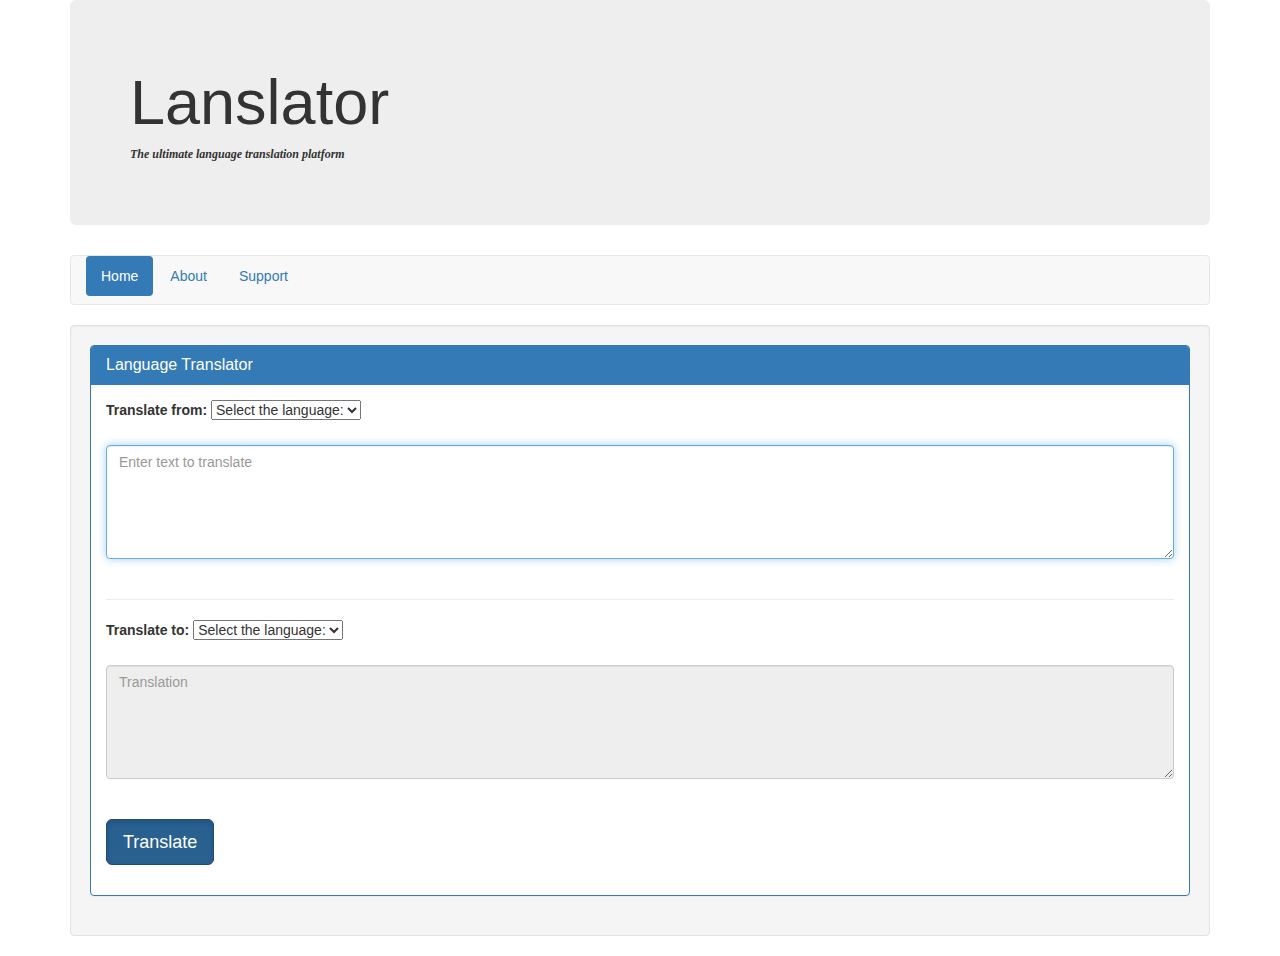
<file: Day-3/index.html>
<!DOCTYPE html>
<html>
	<head>
		<meta charset="utf-8">
		<meta http-equiv="X-UA-Compatible" content="IE=edge">
		<meta name="viewport" content="width=device-width, initial-scale=1">
    	<!-- The above 3 meta tags *must* come first in the head; any other head content must come *after* these tags -->
		
		<title>Lanslator: The ultimate language translation platform</title>

		<!-- Bootstrap -->
    	<link type= "text/css" href="css/bootstrap.min.css" rel="stylesheet">
    	<!-- Javascript -->
    	<script src="https://ajax.googleapis.com/ajax/libs/jquery/3.1.1/jquery.min.js"></script>
  		<script src="https://maxcdn.bootstrapcdn.com/bootstrap/3.3.7/js/bootstrap.min.js"></script>		
	</head>
	<body>	
		<!--Container for wrapping entire body-->
		<div class = "container">
			<div class="jumbotron">
				<h1>Lanslator</h1>
				<p style="font: italic bold 12px Georgia, serif;">The ultimate language translation platform</p>
			</div>
			<!--Navigation bar-->
			<nav class="navbar navbar-default">
				 <div class="container-fluid">
				 	<div class="navbar-header">
				 		<ul class="nav nav-pills">
							<li role="presentation" class="active"><a href="#">Home</a></li>
							<li role="presentation"><a href="#">About</a></li>
							<li role="presentation"><a href="#">Support</a></li>
						</ul>	
				 	</div><!-- <div class="navbar-header"> -->
				 </div><!-- <div class="container-fluid"> -->
			</nav><!-- Close <nav class="navbar navbar-default"> -->			
			<!--Create a gray background with rounded borders-->			
			<div class="well">
				<div class="panel panel-primary">
					<div class="panel-heading">
						<h3 class="panel-title">Language Translator</h3>
				  	</div>
				  	<div class="panel-body">
				    	<div class="form-group">
				    		<!--Language translation form-->
							<form action="#" method="post" name="translate">
								<label for="comment">Translate from:</label> 
								<select>
									<option>Select the language:</option>
									<option value="en">English</option>
									<option value="sw">Swahili</option>
									<option value="fr">French</option>
									<option value="it">Italian</option>
									<option value="ge">German</option>
									<option value="sp">Spanish</option>
								</select>
								<br><br>
								<textarea class="form-control" name="from-language" id="comment" 
								placeholder="Enter text to translate" rows="5" cols="80" autofocus></textarea>
								</textarea>
								<br><hr>
								<label for="comment">Translate to:</label>      							
								<select>
									<option><strong>Select the language:</strong></option>
									<option value="en">English</option>
									<option value="sw">Swahili</option>
									<option value="fr">French</option>
									<option value="it">Italian</option>
									<option value="ge">German</option>
									<option value="sp">Spanish</option>
								</select>
								<br><br>
								<textarea class="form-control" name="to-language" id="comment" 
								placeholder="Translation" rows="5" cols="80" disabled></textarea>
								<br><br>							
								<button type="submit" class="btn btn-primary btn-lg active">Translate</button> 
				    		</form> 
						</div><!--Close <div class="form-group">-->
				  	</div><!--Close <div class="panel-body">-->
				</div><!--Close <div class="panel panel-primary">-->
			</div><!--Close <div class="well">-->						
		</div><!--Close <div class = "container">-->
	</body>
</html>
</file>
